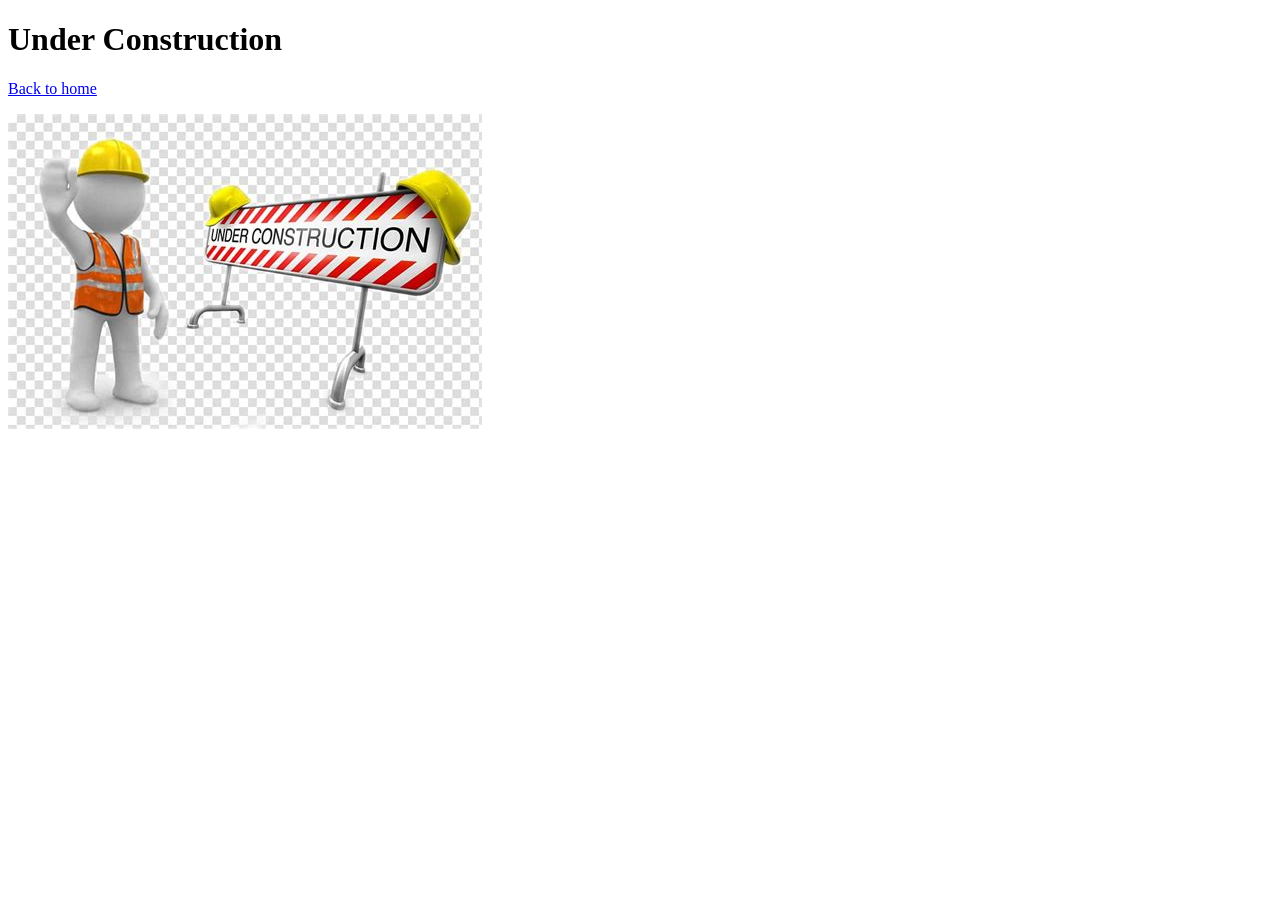
<file: contact/index.html>
<!DOCTYPE html>

<!--Under Construction index-->
<html>
    <head>
        <title>Under Construction</title>
    </head>
    
    <body>
        <header>
            <h1>Under Construction</h1>
            <a href="../index.html">Back to home</a>
            <p><img src="../images/UnderCon.png" alt="Under Construction Image"></p>
        </header>
    </body>
</html>
</file>
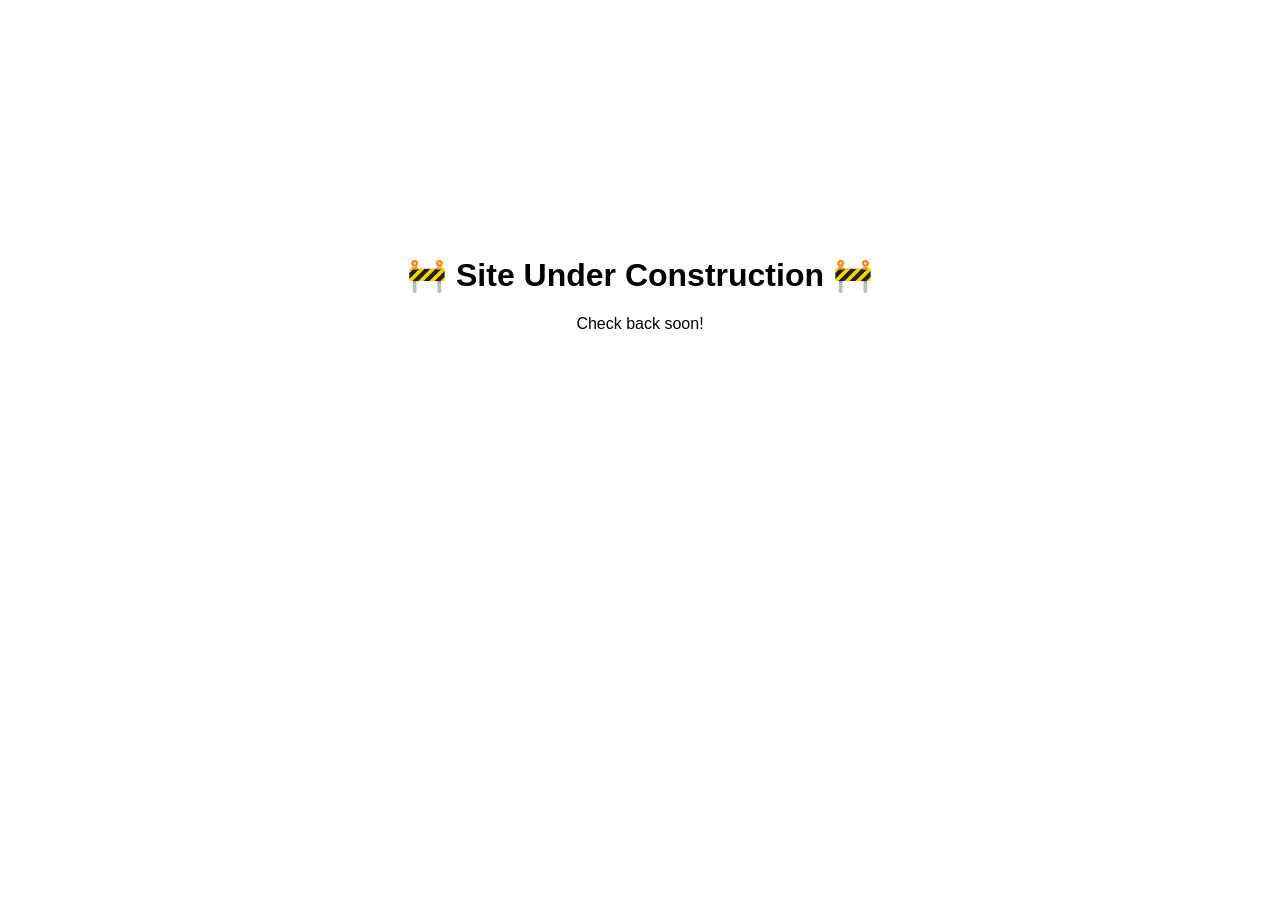
<file: csharp/index.html>
<!DOCTYPE html>
<html>
<head>
  <title>Under Construction</title>
</head>
<body style="text-align:center; margin-top:20%; font-family:sans-serif;">
  <h1>🚧 Site Under Construction 🚧</h1>
  <p>Check back soon!</p>
</body>
</html>
</file>
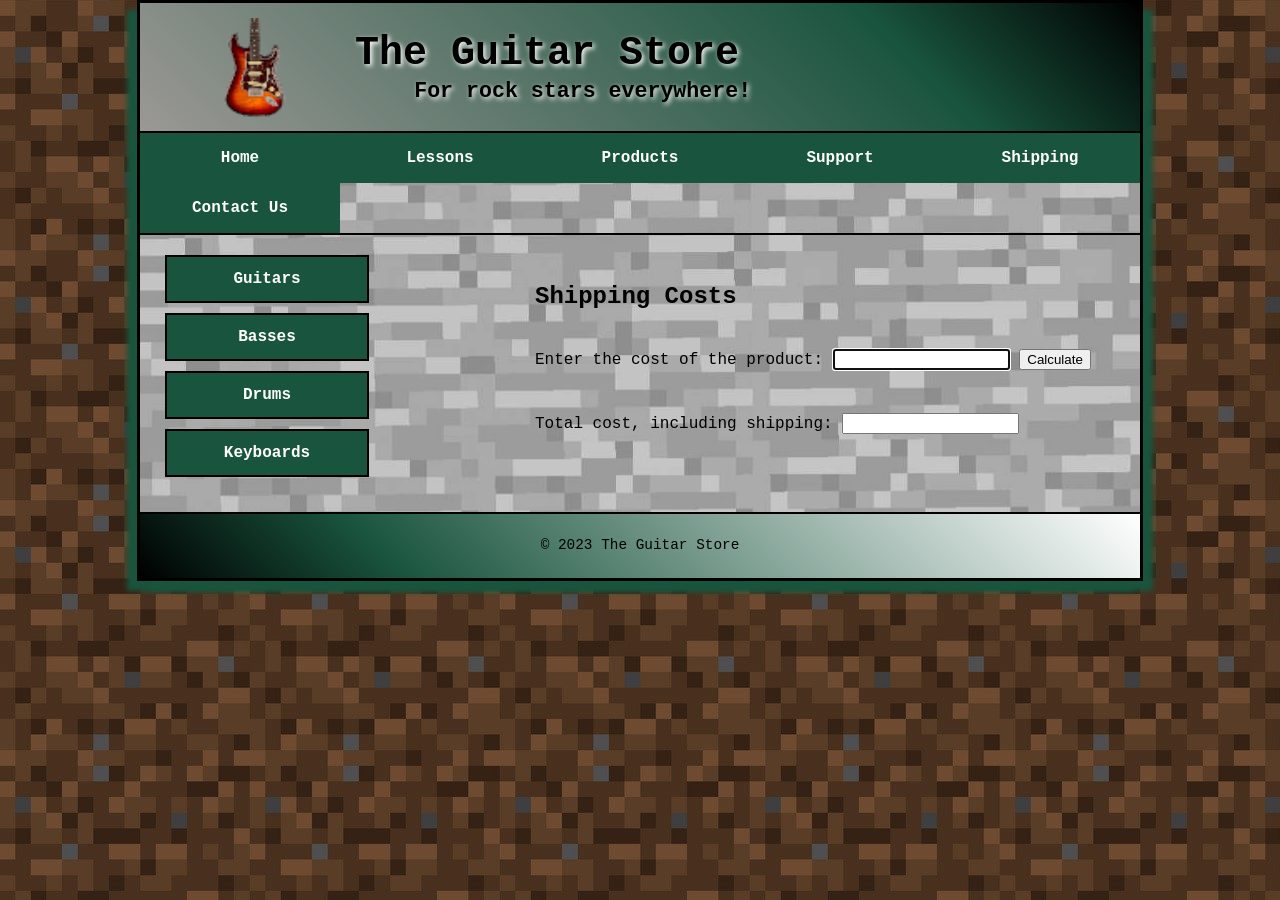
<file: shipping/index.html>
<!DOCTYPE html>
<!--shipping index-->

<html lang="en">
    <head>
        <title> Shipping </title>
        <link rel="stylesheet" href=../styles/main.css>
        <link rel="stylesheet" href=../styles/shipping.css>
        <script src="../scripts/shipping.js"></script>
    </head>
    <body>
        <header>
            <img src="../images/FenderStratocaster.png" alt="Fender Stratocaster">
            <h2>The Guitar Store</h2>
            <h3>For rock stars everywhere!</h3>    
        </header>

        <nav>
            <ul>
                <li><a href="../index.html">Home</a></li>
                <li><a href="../lessons/index.html">Lessons</a></li>
                <li><a href="../products/index.html">Products</a></li>
                <li><a href="../support/index.html">Support</a></li>
                <li><a href="../shipping/index.html">Shipping</a></li>
                <li><a href="../contact/index.html">Contact Us</a>
                    <ul>
                        <li><a href="../contact/email/index.html">Email</a></li>
                        <li><a href="../contact/phone/index.html">Phone</a></li>
                        <li><a href="../contact/livechat/index.html">Live Chat</a></li>
                    </ul>
                </li>
            </ul>
        </nav>

        <main>
            <form onsubmit="calculateShipping()">
                <h2>Shipping Costs</h2>
                <br>
                <p>
                    <label for="uInput">Enter the cost of the product:</label> 
                    <input type="text" id="uInput" name="uInput">
                    <button type="submit">Calculate</button>
                </p>
                <p>
                    <label for="total">Total cost, including shipping:</label>
                    <input readonly type="text" id="total" name="total">
                </p>
            </form>

            <aside>
                <ul>
                    <li><a href="../products/guitars/index.html">Guitars</a></li>
                    <li><a href="../products/basses/index.html">Basses</a></li>
                    <li><a href="../products/drums/index.html">Drums</a></li>
                    <li><a href="../products/keyboards/index.html">Keyboards</a></li>
                </ul>
            </aside> 
        </main>

        <footer>
            <p>&copy; 2023 The Guitar Store<p>
        </footer>
    </body>
</html>
</file>
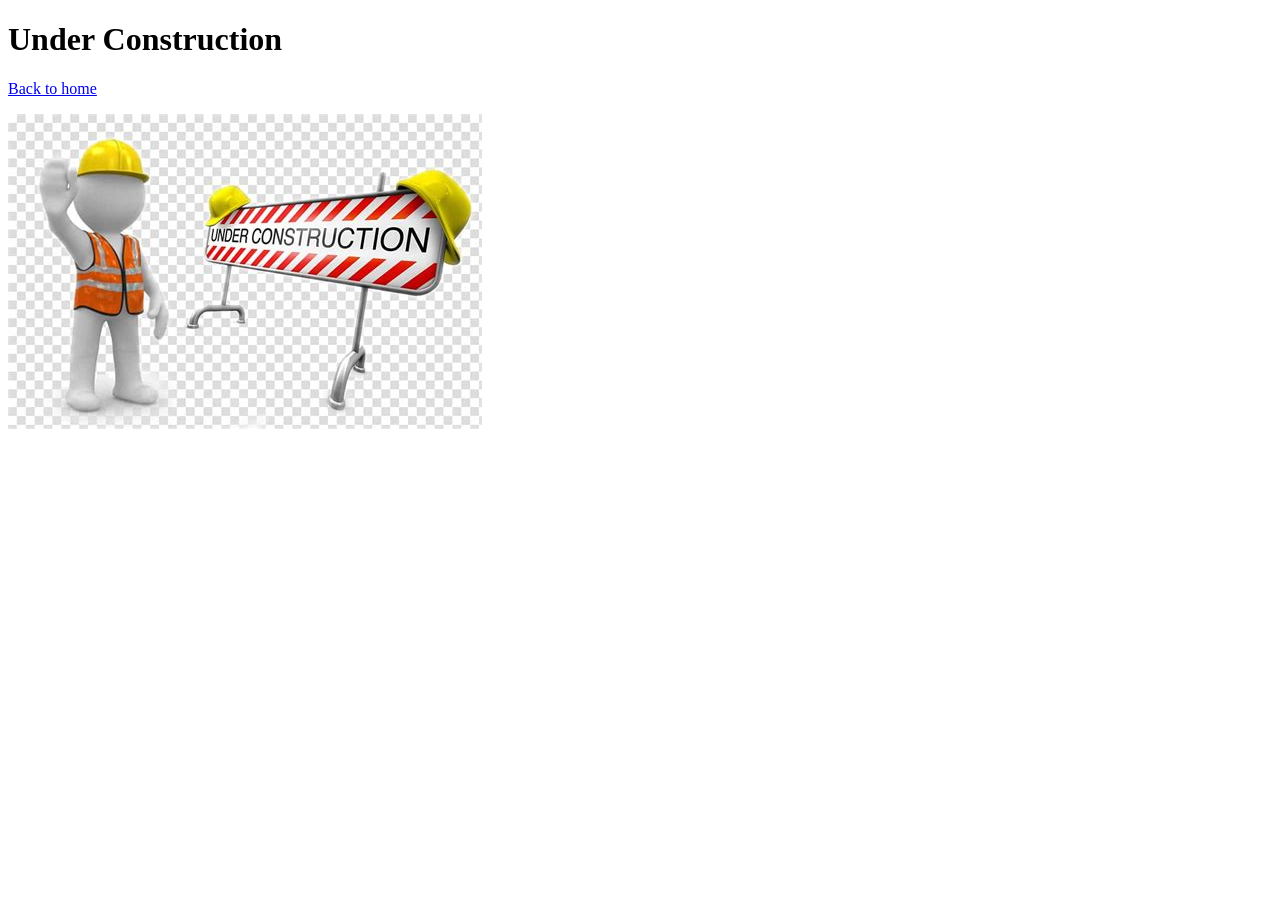
<file: contact/email/index.html>
<!DOCTYPE html>

<!--Under Construction index-->
<html>
    <head>
        <title>Under Construction</title>
    </head>
    
    <body>
        <header>
            <h1>Under Construction</h1>
            <a href="../../index.html">Back to home</a>
            <p><img src="../../images/UnderCon.png" alt="Under Construction Image"></p>
        </header>
    </body>
</html>
</file>
